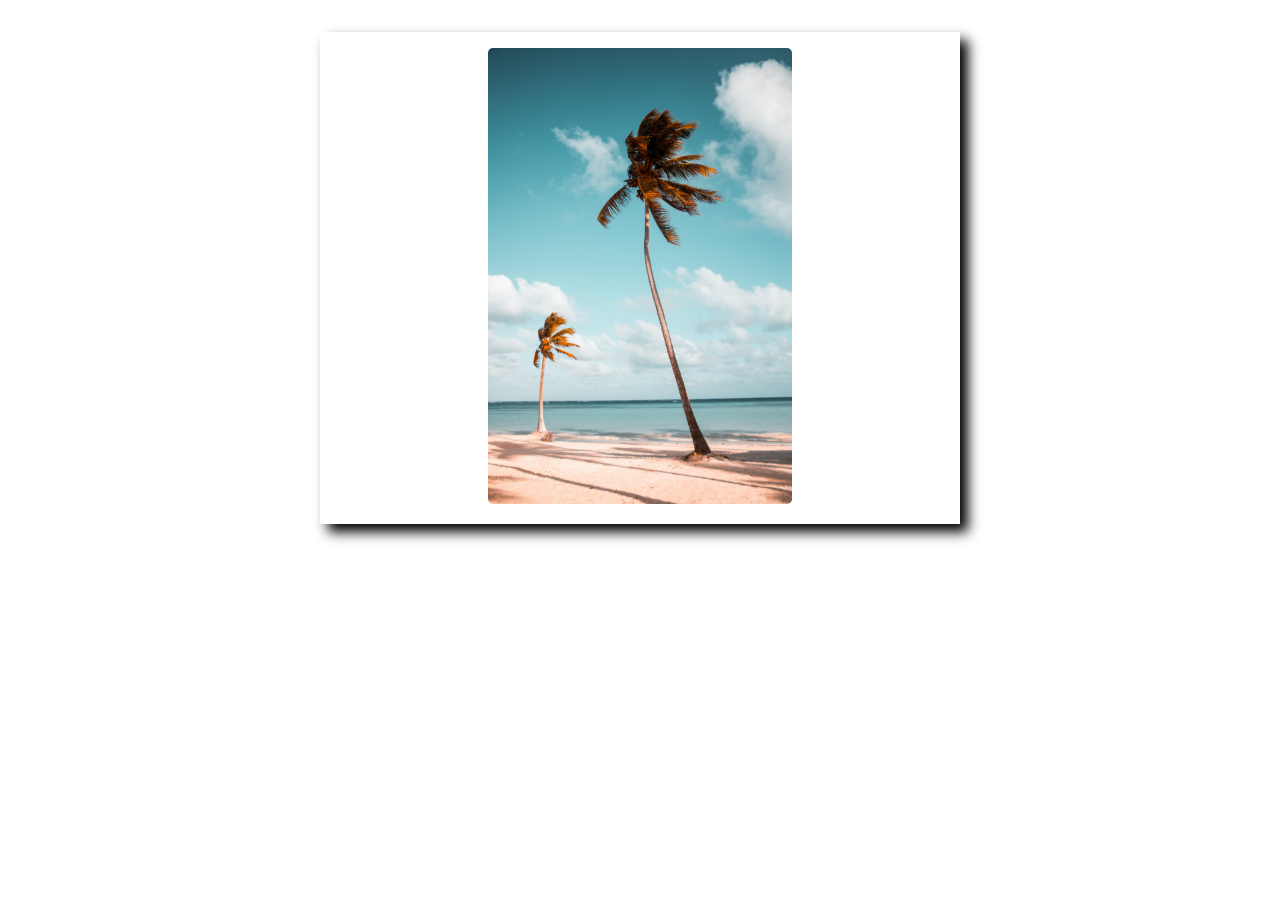
<file: index.html>
<!DOCTYPE html>
<html lang="en">
<head>
    <meta charset="UTF-8">
    <meta http-equiv="X-UA-Compatible" content="IE=edge">
    <meta name="viewport" content="width=device-width, initial-scale=1.0">
    <link rel="stylesheet" href="./animation-challenge.css">
    <title>animation challenge in css</title>

</head>
<body>
    <div class="container">
        <div class="rectangle">
            <img src="img/benjamin-voros-AD6rn3vqG7o-unsplash.jpg" alt="" class="image">
        </div>
    </div>
</body>
</html>
</file>
<file: animation-challenge.css>
*,
*::before,
*::after{
    padding: 0;
    margin: 0;
    box-sizing: border-box;
}

.container{
    width: 50%;
    margin: 2rem auto;
    padding: 1rem;
    display: flex;
    justify-content: center;
    box-shadow: .5rem .5rem .75rem black;
    perspective: 200px;
    position: relative;
}
.rectangle{
    width: 50%;
    animation-name: post_card;
    animation-duration: 10s;
    animation-iteration-count: infinite;
    animation-timing-function: ease-in-out;
    animation-delay: 2s;
    /* animation-direction: reverse; */
    animation-direction: alternate;
    /* position: absolute; */
}
.image{
    border-radius: 5px;
    width: 100%;
}

@keyframes post_card{
    0%{
        /* transform: rotate3d(0, 10, 10, 25deg); */
        transform: translate(-50%,0);
        opacity: .9;
    }
    25%{
       /* transform: rotate3d(0, 10, 10, -45deg);  */
        transform: translate(50%,0);
        opacity: 0;   
    }
    50%{
        transform: translate(0, -10%);
    }
}
</file>
